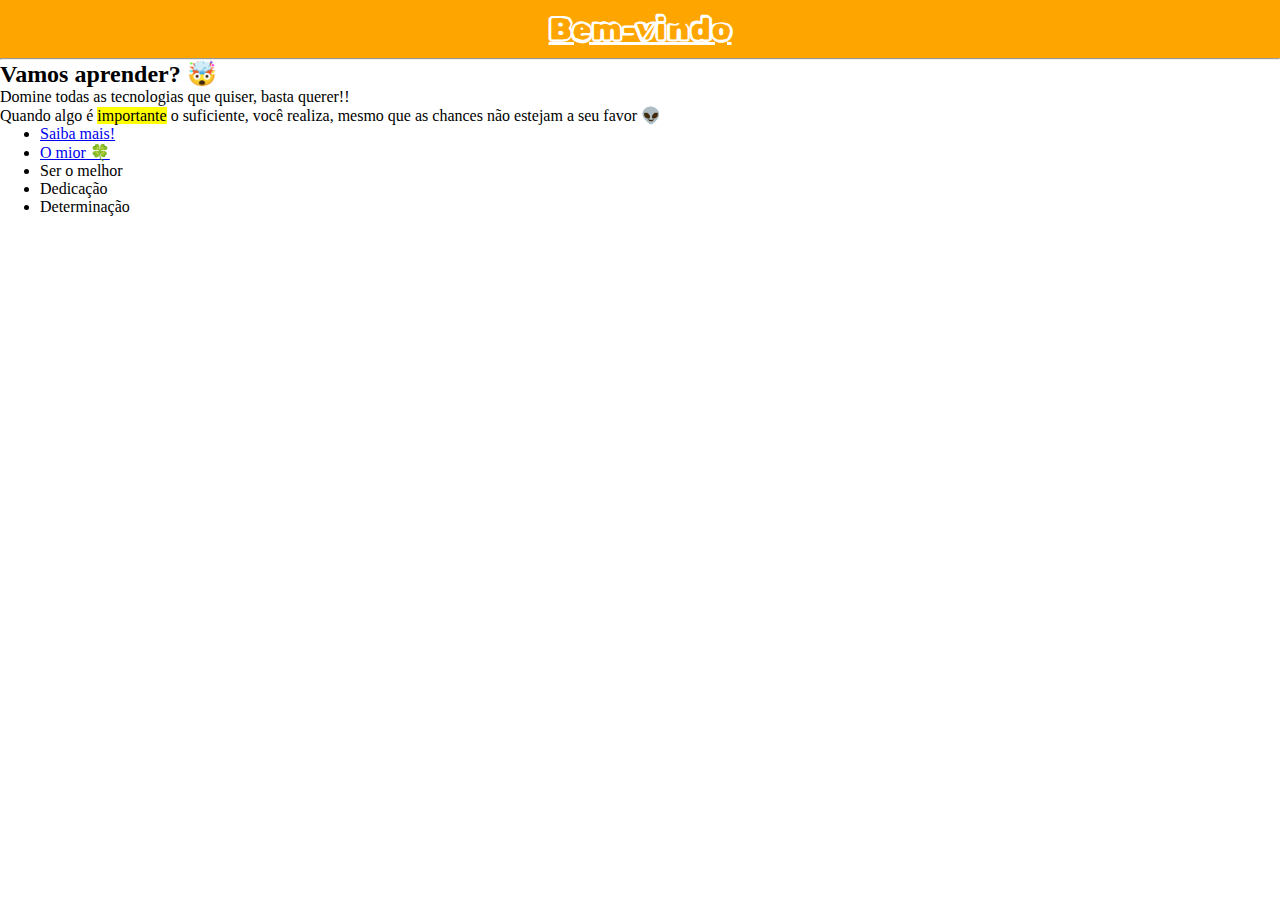
<file: Site/html/index.html>
<!DOCTYPE html>
<html lang="en">

<head>
    <meta charset="UTF-8">
    <meta http-equiv="X-UA-Compatible" content="IE=edge">
    <meta name="viewport" content="width=device-width, initial-scale=1.0">
    <link rel="stylesheet" href="../css/styles.css">
    <title>Brabox ⚡️</title>
</head>

<body>
    <h1><u>Bem-vindo</u></h1>
    <hr>
    <h2>Vamos aprender? 🤯</h2>
    <P>
        Domine todas as tecnologias que quiser, basta querer!!
    </P>
    <blockquote>
        Quando algo é <mark>importante</mark> o suficiente, você realiza, mesmo que as chances não estejam a seu favor 👽
    </blockquote>
    <ul>
        <li> <a href="about.html">Saiba mais!</a> </li>
        <li> <a href="https://github.com/Alym62" title="Clique aqui!" target="_blank">O mior 🍀</a> </li>
        <li>Ser o melhor</li>
        <li>Dedicação</li>
        <li>Determinação</li>
    </ul>
</body>

</html>
</file>
<file: Site/css/styles.css>
@import url('https://fonts.googleapis.com/css2?family=Rubik+Vinyl&display=swap');
*{
    margin: 0;
}

h1{
    padding: 10px;
    text-align: center;
    font-family: 'Rubik Vinyl', cursive;
    background: orange;
    color: white;
}
</file>
